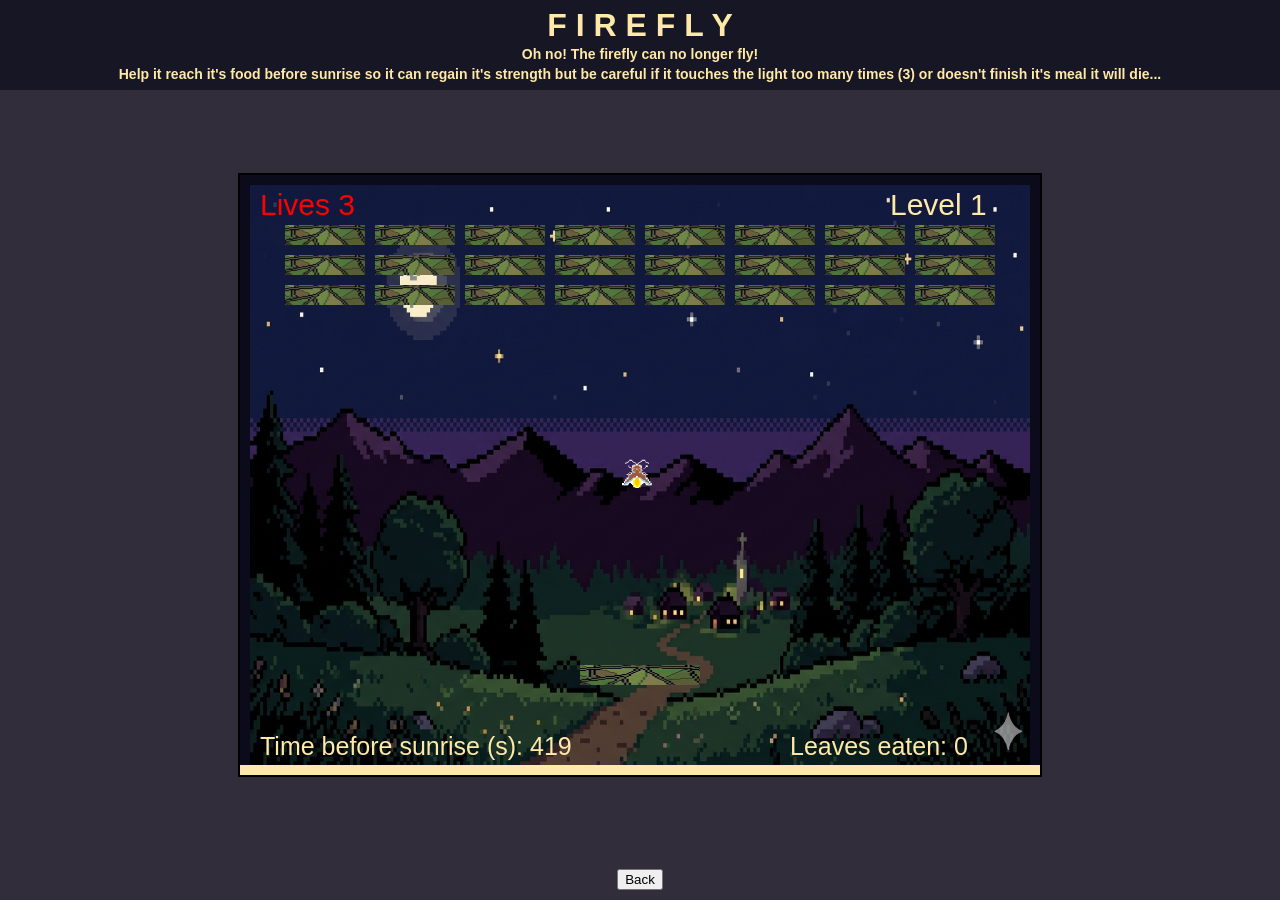
<file: Videojuegos/Breakout/Breakout.html>
<!DOCTYPE html>
<html>
    <head>
        <title>B R E A K O U T</title>
        <link rel="stylesheet" href="styles.css">
        <script src="game_functions.js"></script>
        <script src="Rect.js"></script>
        <script src="Vector.js"></script>
        <script src="GameObject.js"></script>
        <script src="TextLabel.js"></script>
        <script src="Breakout.js"></script>
    </head>

    <body>
        <div id="headerContainer">
            <h1>F I R E F L Y</h1>
            <h2>Oh no! The firefly can no longer fly!</h2>
            <h2>Help it reach it's food before sunrise so it can regain it's strength but be careful if it touches the light too many times (3) or doesn't finish it's meal it will die...</h2>
        </div>
        <canvas id="canvas"></canvas>
        <a href="./">
            <button id="backButton">Back</button>
        </a>
        <script> main(); </script>
    </body>
</html>
</file>
<file: Videojuegos/Breakout/styles.css>
*{
    font-family: Verdana, Geneva, Tahoma, sans-serif;
}

body {
    background-color: #312d3a;
    width: 100vw;
    height: 100vh;
    box-sizing: border-box;
    margin: 0;
    overflow: hidden;
    display:grid;
    grid-template-rows: 10vh 1fr;
    grid-template-columns: 1fr;
    grid-template-areas:
        "header"
        "main";
    justify-content: center;
    align-items: center;
    justify-items: center;
}

#headerContainer{
    grid-area: header;
    background-color: #161624;
    color: #ffe9a8; 
    width: 100%;
    height: 100%;
    margin: 0;
    display: flex;
    flex-direction: row;
    justify-content: center;
    flex-direction: column;
    align-items: center;
}
#headerContainer h2 {
    margin: 2px 0;
    font-size: 14px;
    text-align: center;


}
h1{
    margin: 0px;
}

canvas {
    /* width: 75vw; */
    /* height: 75vh; */
    border: 2px solid black;
    background-color: #87ceeb;
    /* width: 600px; */
    /* height: 600px; */
}

#canvas {
    background-color: #6688aa;
    grid-area: main;
}

.lil-gui.autoPlace{
    top: 15vh;
    right: 5vw;
}

#backButton {
    margin: 10px;
}


#examplesContainer{
    margin: 1em;
    display:flex;
    justify-content: space-around;
    flex-wrap: wrap;
}

.exampleGroup{
    margin: 0.5em;
    padding: 1em;
    max-width: 40vw;
    border: 3px solid black;
    border-radius: 20px;
    background-color: #FFFFFF;
    filter: drop-shadow(gray 5px 5px 3px);
}
</file>
